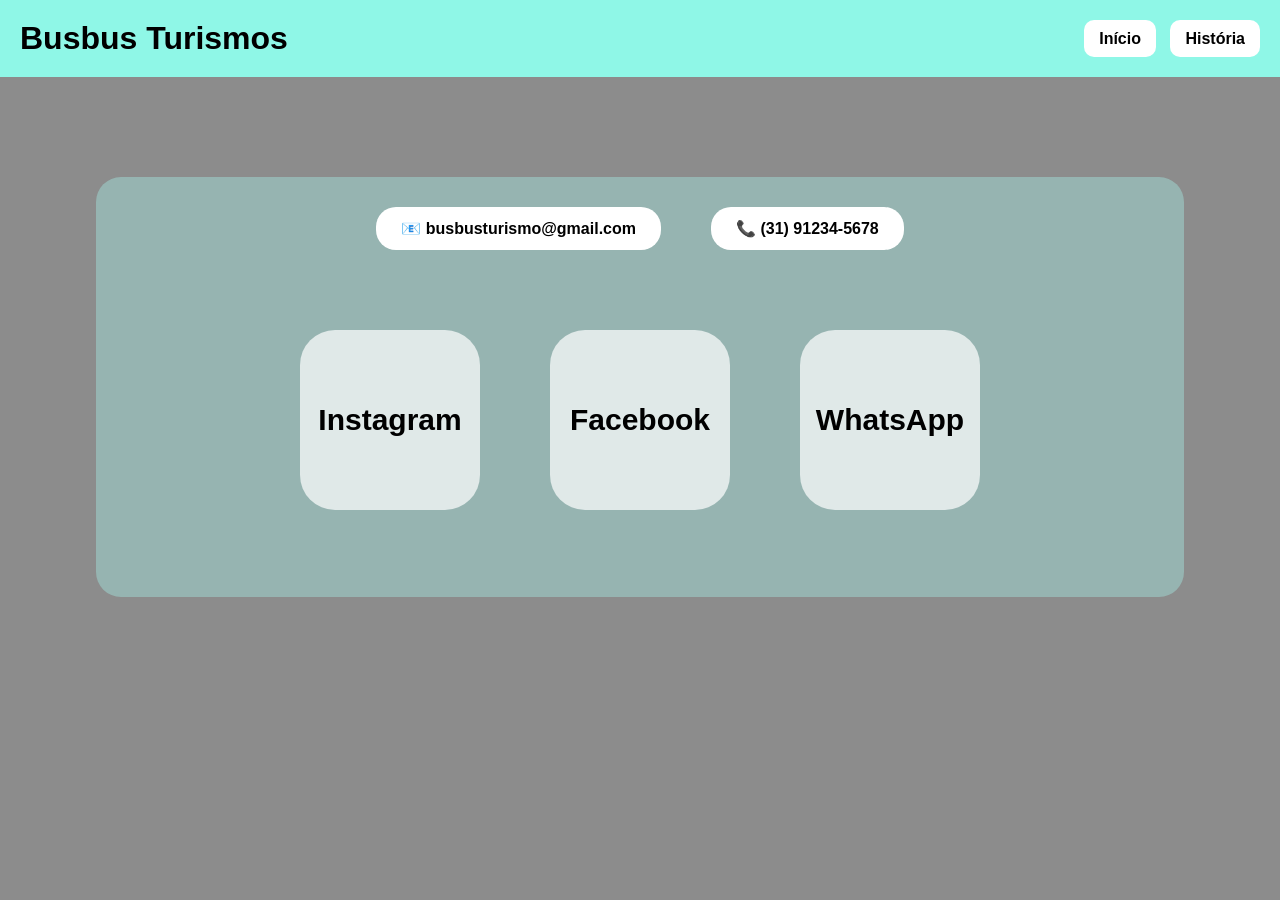
<file: contato/index.html>
<!DOCTYPE html>
<html lang="pt-br">
<head>
    <meta charset="UTF-8">
    <title>Contato</title>
    <link rel="stylesheet" href="style.css">
</head>
<body>

<header>
    <h1>Busbus Turismos</h1>

    <nav>
        <a href="../">Início</a>
        <a href="../historia/">História</a>
    </nav>
</header>

<main>

    <!-- Faixa transparente -->
    <div class="faixa"></div>

    <!-- Informações -->
    <div class="contatos">

        <div class="info">📧 busbusturismo@gmail.com</div>

        <div class="info">📞 (31) 91234-5678</div>

    </div>

    <!-- Redes sociais -->
    <div class="redes">

        <div class="rede">
            <h2>Instagram</h2>
        </div>

        <div class="rede">
            <h2>Facebook</h2>
        </div>

        <div class="rede">
            <h2>WhatsApp</h2>
        </div>

    </div>

</main>

</body>
</html>
</file>
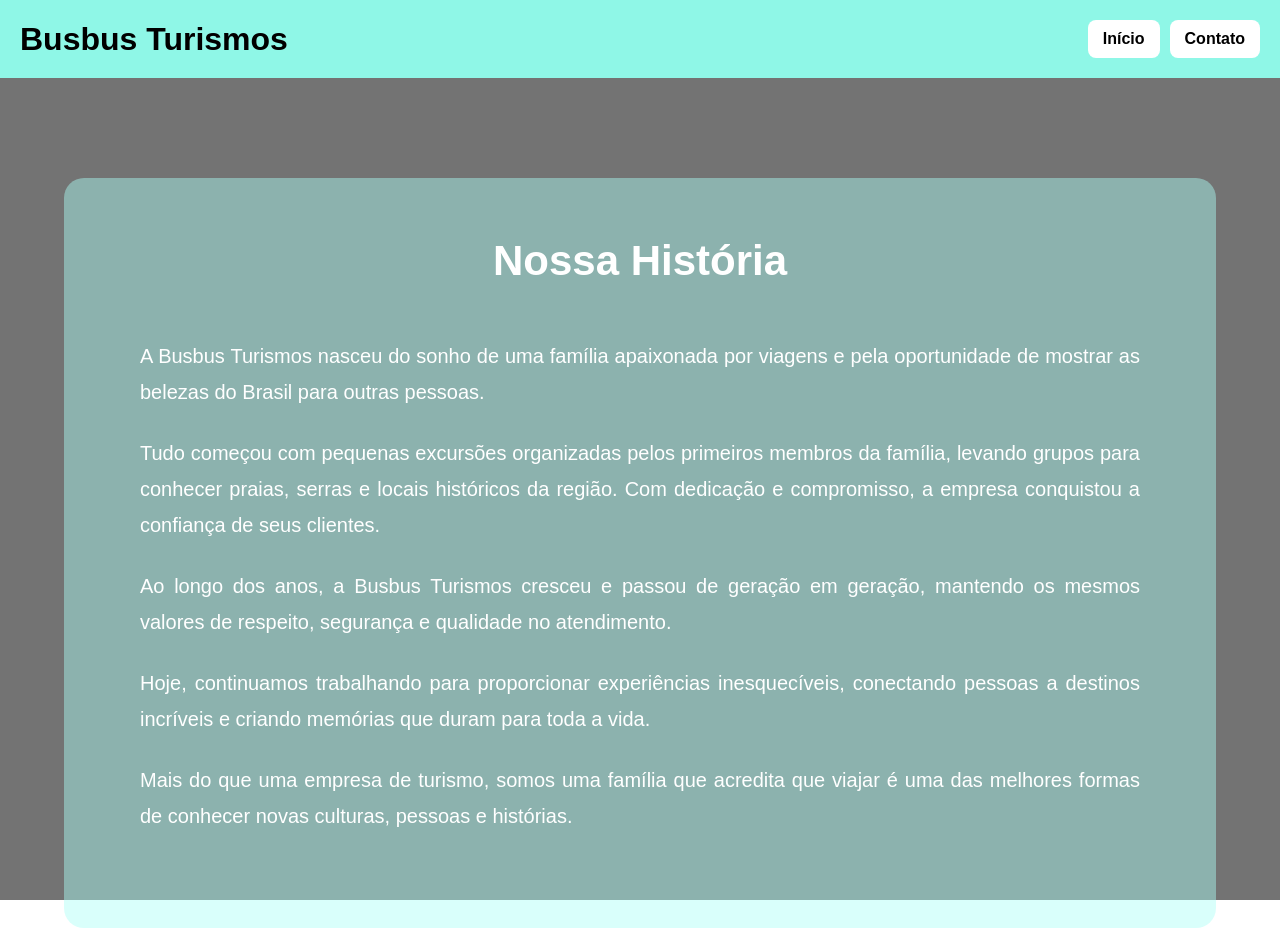
<file: historia/index.html>
<!DOCTYPE html>
<html lang="pt-br">

<head>
    <meta charset="UTF-8">
    <meta name="viewport" content="width=device-width, initial-scale=1.0">
    <title>História</title>

    <!-- Conecta o CSS -->
    <link rel="stylesheet" href="style.css">
</head>

<body>

    <!-- Cabeçalho -->
    <header>

        <h1>Busbus Turismos</h1>

        <nav>
            <a href="../">Início</a>
            <a href="../contato/">Contato</a>
        </nav>

    </header>

    <!-- Conteúdo principal -->
    <main>

        <!-- Faixa transparente da referência -->
        <div class="faixa"></div>

        <!-- Caixa com a história -->
        <div class="historia-box">

            <h2>Nossa História</h2>

            <p>
                A Busbus Turismos nasceu do sonho de uma família apaixonada por viagens e pela oportunidade
                de mostrar as belezas do Brasil para outras pessoas.
            </p>

            <p>
                Tudo começou com pequenas excursões organizadas pelos primeiros membros da família,
                levando grupos para conhecer praias, serras e locais históricos da região.
                Com dedicação e compromisso, a empresa conquistou a confiança de seus clientes.
            </p>

            <p>
                Ao longo dos anos, a Busbus Turismos cresceu e passou de geração em geração,
                mantendo os mesmos valores de respeito, segurança e qualidade no atendimento.
            </p>

            <p>
                Hoje, continuamos trabalhando para proporcionar experiências inesquecíveis,
                conectando pessoas a destinos incríveis e criando memórias que duram para toda a vida.
            </p>

            <p>
                Mais do que uma empresa de turismo, somos uma família que acredita que viajar
                é uma das melhores formas de conhecer novas culturas, pessoas e histórias.
            </p>

        </div>

    </main>

</body>

</html>
</file>
<file: contato/style.css>
/* Fundo do site */
body{

    margin: 0;

    font-family: Arial, sans-serif;

    background-image: url("https://images.pexels.com/photos/37505756/pexels-photo-37505756.jpeg");

    background-size: cover;

    background-position: center;

    min-height: 100vh;
}

/* Escurece o fundo */
body::before{

    content: "";

    position: fixed;

    inset: 0;

    background: rgba(0,0,0,0.45);

    z-index: -1;
}

/* Cabeçalho */
/* Título do site */
header h1{

    margin: 0;

}

header{

    display: flex;

    justify-content: space-between;

    align-items: center;

    background-color: #8ff7e7;

    padding: 20px;
}

header a{

    background: white;

    padding: 10px 15px;

    border-radius: 10px;

    text-decoration: none;

    color: black;

    margin-left: 10px;

    font-weight: bold;
}

/* Área principal */
main{

    display: flex;

    flex-direction: column;

    align-items: center;

    margin-top: 100px;

    position: relative;
}

/* Faixa transparente */
.faixa{

    position: absolute;

    width: 85%;

    height: 420px;

    background: rgba(170,255,245,0.35);

    border-radius: 25px;

    z-index: 1;
}

/* Linha de contatos */
.contatos{

    display: flex;

    gap: 50px;

    z-index: 2;

    margin-top: 30px;
}

.info{

    background: white;

    padding: 12px 25px;

    border-radius: 20px;

    font-weight: bold;
}

/* Redes sociais */
.redes{

    display: flex;

    gap: 70px;

    margin-top: 80px;

    z-index: 2;
}

.rede{

    width: 180px;

    height: 180px;

    background: rgba(255,255,255,0.7);

    border-radius: 35px;

    display: flex;

    justify-content: center;

    align-items: center;

    font-size: 20px;

    font-weight: bold;
}

.rede:hover{

    transform: scale(1.05);

    transition: 0.3s;
}
</file>
<file: historia/style.css>
/* Corpo do site */
body{

    /* Remove margens padrão */
    margin: 0;

    /* Fundo escurecido */
    background-image:
    linear-gradient(
        rgba(0,0,0,0.55),
        rgba(0,0,0,0.55)
    ),
    url("https://images.pexels.com/photos/37505756/pexels-photo-37505756.jpeg");

    background-size: cover;

    background-position: center;

    background-repeat: no-repeat;

    min-height: 100vh;

    font-family: Arial, sans-serif;
}


/* Barra superior */
header{

    display: flex;

    justify-content: space-between;

    align-items: center;

    background-color: #8ff7e7;

    padding: 20px;
}


/* Título */
header h1{

    margin: 0;
}


/* Área dos botões */
nav{

    display: flex;

    gap: 10px;
}


/* Botões */
nav a{

    background-color: white;

    padding: 10px 15px;

    border-radius: 8px;

    text-decoration: none;

    color: black;

    font-weight: bold;
}


/* Efeito hover */
nav a:hover{

    background-color: #e8e8e8;
}


/* Área principal */
main{

    display: flex;

    justify-content: center;

    margin-top: 100px;

    position: relative;
}


/* Faixa transparente */
.faixa{

    position: absolute;

    width: 90%;

    height: 750px;

    background: rgba(170,255,245,0.45);

    border-radius: 20px;

    z-index: 1;
}


/* Caixa da história */
.historia-box{

    position: relative;

    z-index: 3;

    width: 80%;

    max-width: 1000px;

    padding: 10px;

    color: white;

    line-height: 1.8;

    text-align: justify;
}


/* Título da história */
.historia-box h2{

    text-align: center;

    font-size: 42px;

    margin-bottom: 40px;
}


/* Parágrafos */
.historia-box p{

    font-size: 20px;

    margin-bottom: 25px;
}
</file>
